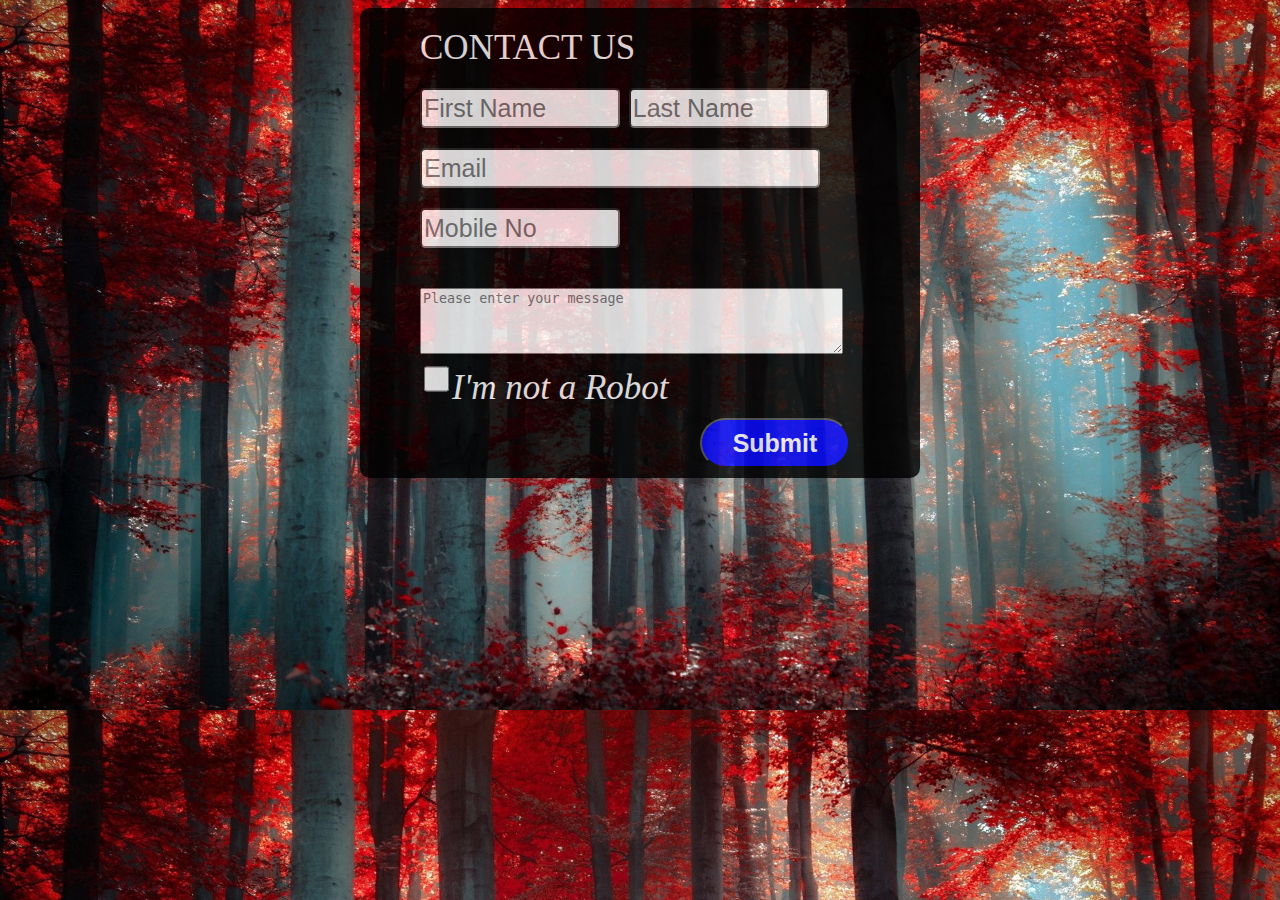
<file: form.html>
<html>
<head>
<title>contact us</title>
<link rel="stylesheet" type="text/css" href="stylef.css">
</head>
<body>
   <div id="nav">
CONTACT US
<form action="mailto:you@yourdomainhere.com" enctype="text/plain" onsubmit="location.href='thank.html';">
<input type="text" placeholder="First Name" name="fname1" required> 
<input type="text" placeholder="Last Name" name="lname1"><br>
<input type="text" placeholder="Email" name="email1" required><br>
<input type="tel" placeholder="Mobile No" name="mob1"><br><br>
<textarea rows="4" cols="50" name="subject" placeholder="Please enter your message" class="message"></textarea><br>
<input type="checkbox"  name="" required><i>I'm not a Robot</i><br>
<input type="Submit" value="Submit" ><br>
</div>
</body>
</html>
</file>
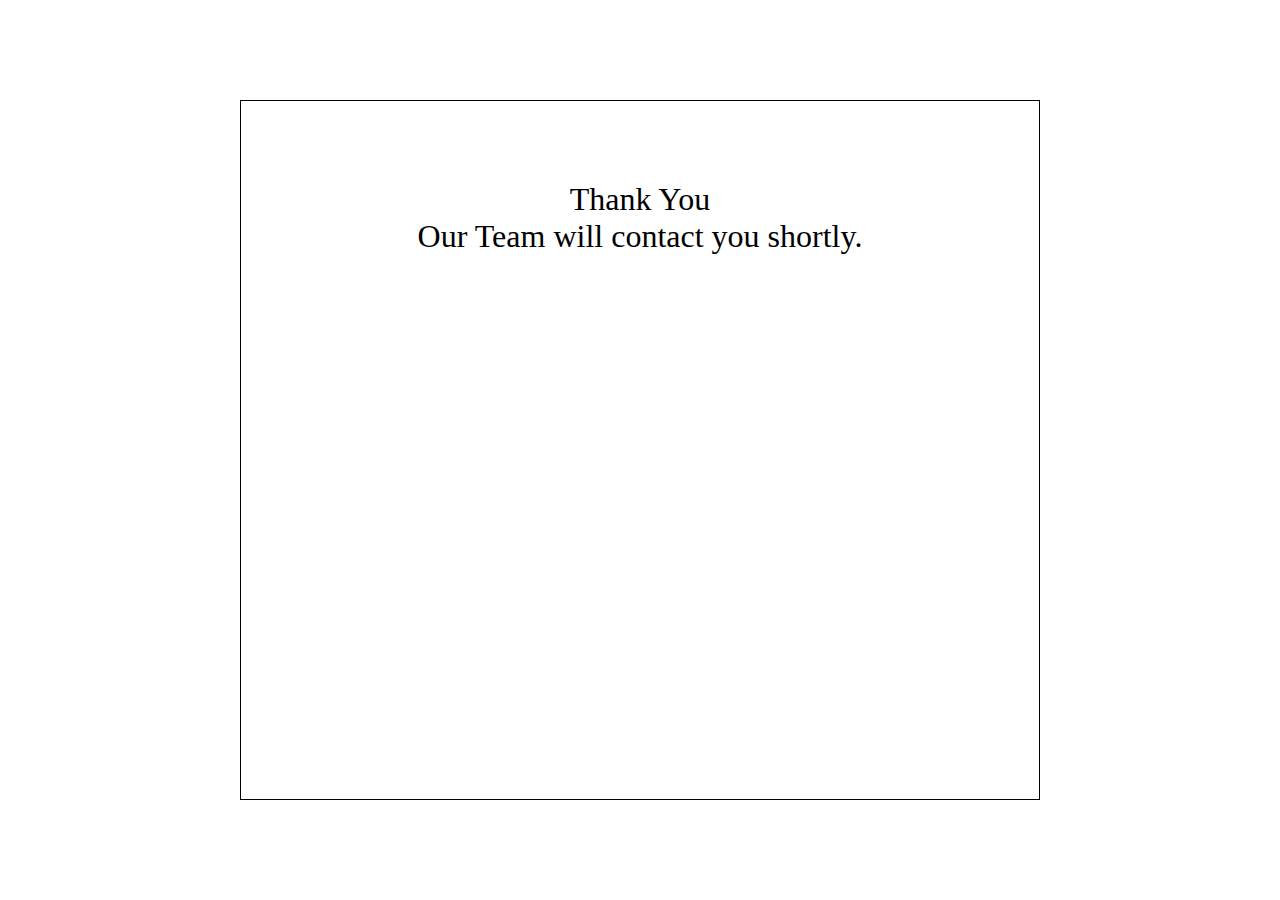
<file: thank.html>
<html>
<head> 
<title> thanks </title>
<style>
body
{
border-style: solid;
border-width: 50px;
border-color:black;
border-width:thin;
background-color:white;
color:black;
font-family: 'Contrail One', cursive;
font-size:32;
font-weight:400;
margin:100px 240px 100px 240px;
padding-top:80px;
}
</style></head>
<body align="center"> 
Thank You <br>
Our Team will contact you shortly.
</body>
</html>
</file>
<file: stylef.css>
Body{
	background:url(images.jpg);
	background-size:100% 710px;
	
	padding-top:0px;
	
}
#nav{
	color:white;
	padding-top:20px;
	padding-left:60px;
	font-size:35px;
	margin-top:0px;
	margin:auto;
	background:Black;
	width:500px;
	border-radius:10px;
	opacity:.8;	
}
#nav input{
	 margin-top:20px;
	 width:200px;
	 height:40px;
	font-size:25px;
	border-radius:5px;

}

#nav input[name="email1"]{
	width:400px;
}

#nav input[type="checkbox"]{
	font-size:20px;
	margin-top:5px;
	width:25px;
}
#nav input[type="submit"]{
	margin:10px;
	width:150px;
	border-radius:50px;
	margin-left:280px;
	height:50px;
	background:blue;
	color:white;
	font-weight:bold;
}
#nav input[type="submit"]:hover{
	 
	background:white;
	color:blue;
	 
}
</file>
